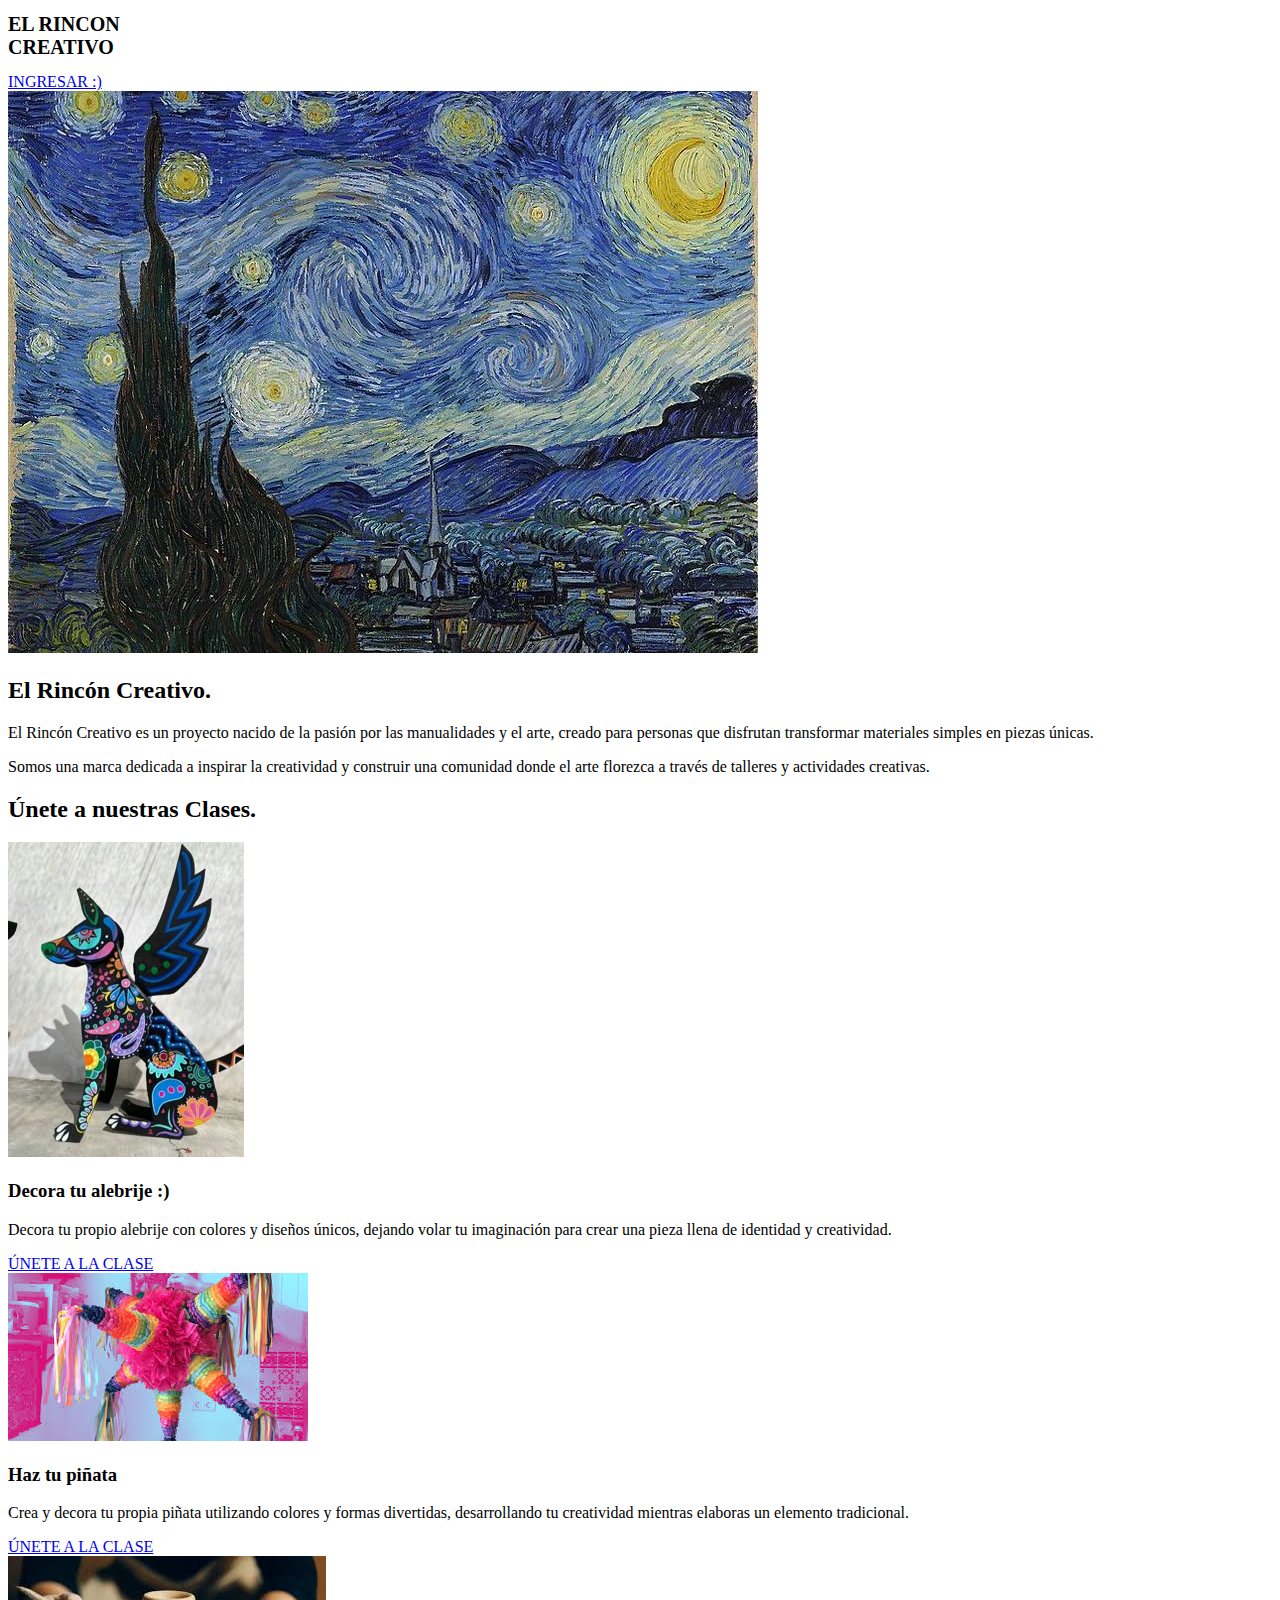
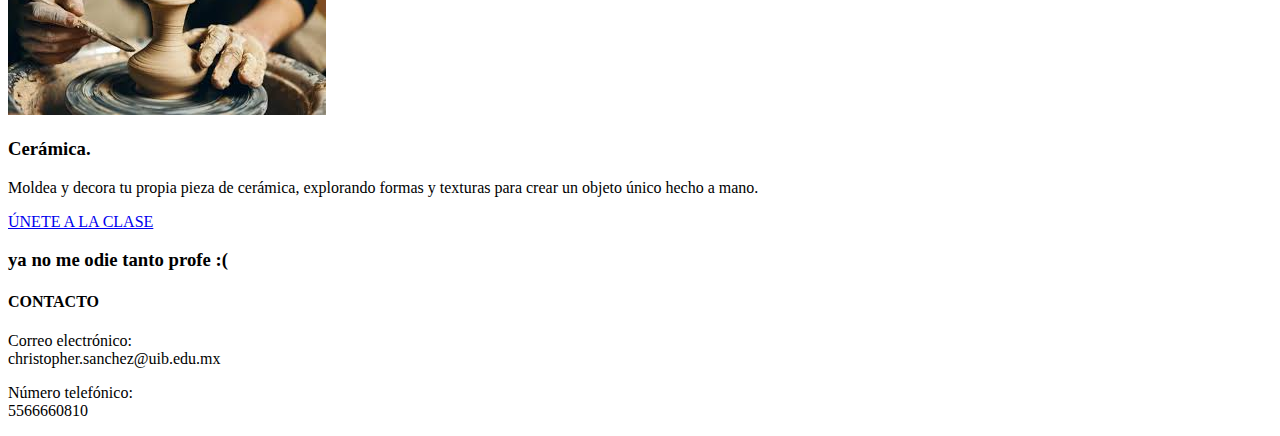
<file: index.html>
<!DOCTYPE html>
<html lang="es">
<head>
    <meta charset="UTF-8">
    <title>El Rincón Creativo</title>
    <link rel="stylesheet" href="estilo.css">
</head>
<body>

 
    <header class="hero">
        <h1>EL RINCON<br>CREATIVO</h1>
        <a href="#clases" class="btn">INGRESAR :)</a>
    </header>

    <section class="about">
        <div class="about-images">
            <img src="pintura1.jpg">
            
        </div>

        <div class="about-text">
            <h2>El Rincón Creativo.</h2>
            <p>
                El Rincón Creativo es un proyecto nacido de la pasión por las manualidades y el arte,
                creado para personas que disfrutan transformar materiales simples en piezas únicas.
            </p>
            <p>
                Somos una marca dedicada a inspirar la creatividad y construir una comunidad donde el
                arte florezca a través de talleres y actividades creativas.
            </p>
        </div>
    </section>

   
    <section id="clases" class="classes">
        <h2>Únete a nuestras Clases.</h2>

      
        <div class="class-card">
            <img src="alebrije.jpg">
            <div>
                <h3>Decora tu alebrije :)</h3>
                <p>
                    Decora tu propio alebrije con colores y diseños únicos, dejando volar tu imaginación
                    para crear una pieza llena de identidad y creatividad.
                </p>
                <a href="#">ÚNETE A LA CLASE</a>
            </div>
        </div>

        
        <div class="class-card">
            <img src="pinata.jpg">
            <div>
                <h3>Haz tu piñata</h3>
                <p>
                    Crea y decora tu propia piñata utilizando colores y formas divertidas,
                    desarrollando tu creatividad mientras elaboras un elemento tradicional.
                </p>
                <a href="#">ÚNETE A LA CLASE</a>
            </div>
        </div>

        <div class="class-card">
            <img src="ceramica.jpg">
            <div>
                <h3>Cerámica.</h3>
                <p>
                    Moldea y decora tu propia pieza de cerámica, explorando formas y texturas
                    para crear un objeto único hecho a mano.
                </p>
                <a href="#">ÚNETE A LA CLASE</a>
            </div>
        </div>
    </section>

  
    <footer class="footer">
        <div>
            <h3> ya no me odie tanto profe :(</h3>
        </div>
        <div>
            <h4>CONTACTO</h4>
            <p>Correo electrónico:<br>christopher.sanchez@uib.edu.mx</p>
            <p>Número telefónico:<br>5566660810</p>
        </div>
    </footer>

</body>
</html>
</file>
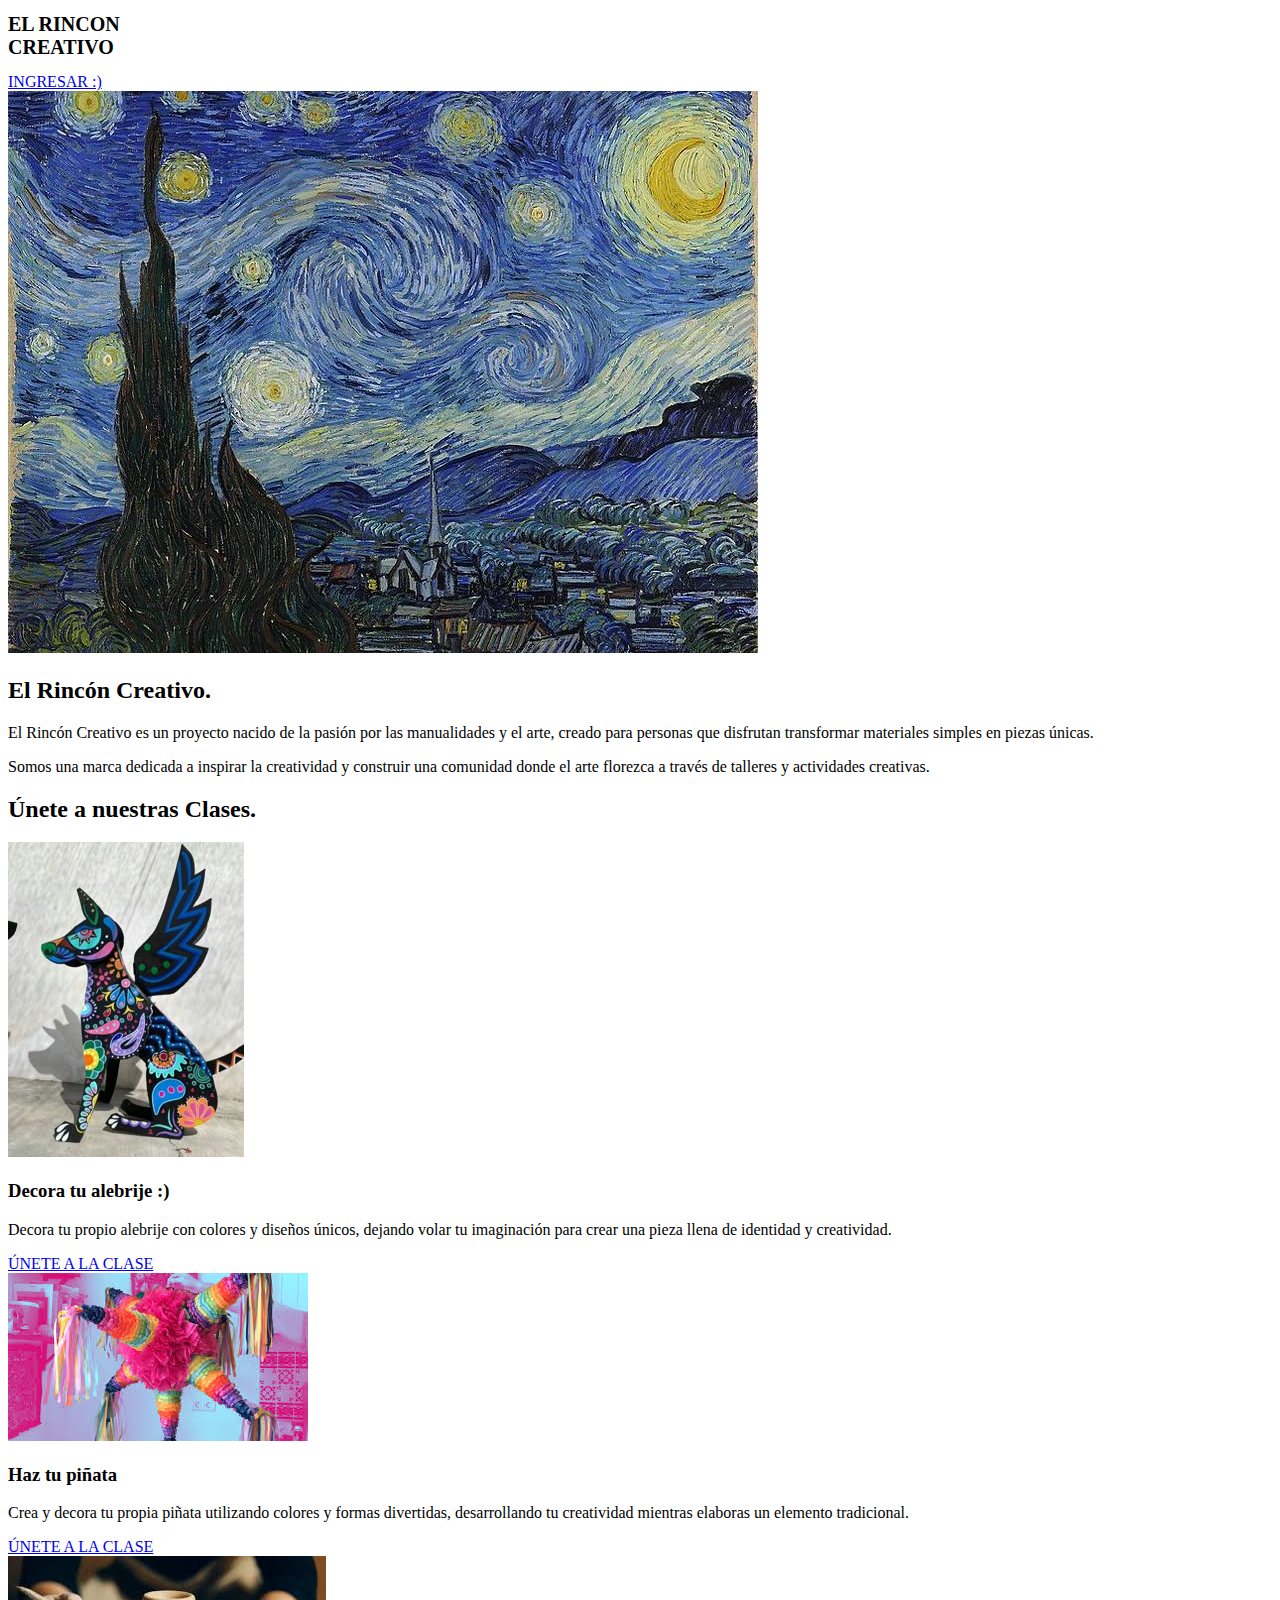
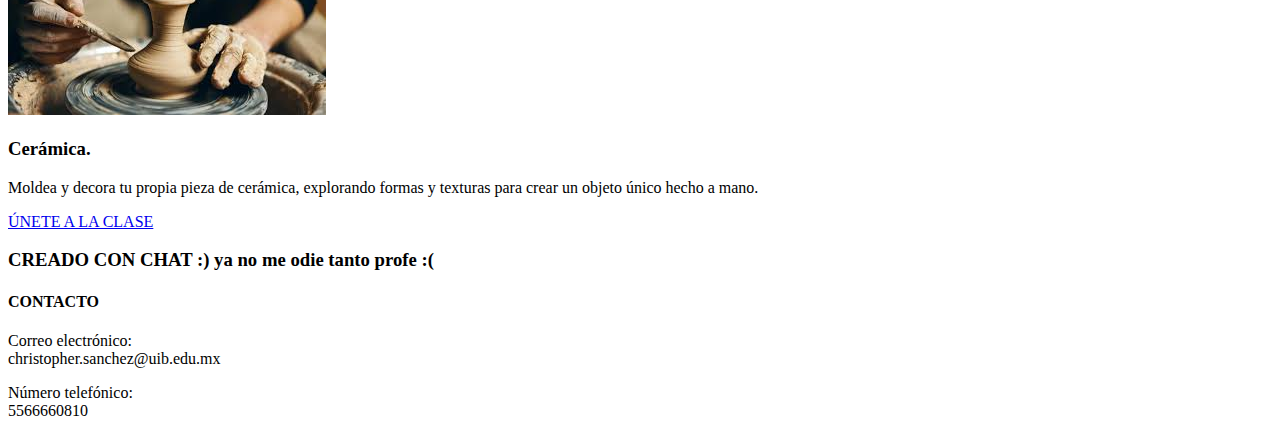
<file: Manualidades.html>
<!DOCTYPE html>
<html lang="es">
<head>
    <meta charset="UTF-8">
    <title>El Rincón Creativo</title>
    <link rel="stylesheet" href="estilo.css">
</head>
<body>

 
    <header class="hero">
        <h1>EL RINCON<br>CREATIVO</h1>
        <a href="#clases" class="btn">INGRESAR :)</a>
    </header>

    <section class="about">
        <div class="about-images">
            <img src="pintura1.jpg">
            
        </div>

        <div class="about-text">
            <h2>El Rincón Creativo.</h2>
            <p>
                El Rincón Creativo es un proyecto nacido de la pasión por las manualidades y el arte,
                creado para personas que disfrutan transformar materiales simples en piezas únicas.
            </p>
            <p>
                Somos una marca dedicada a inspirar la creatividad y construir una comunidad donde el
                arte florezca a través de talleres y actividades creativas.
            </p>
        </div>
    </section>

   
    <section id="clases" class="classes">
        <h2>Únete a nuestras Clases.</h2>

      
        <div class="class-card">
            <img src="alebrije.jpg">
            <div>
                <h3>Decora tu alebrije :)</h3>
                <p>
                    Decora tu propio alebrije con colores y diseños únicos, dejando volar tu imaginación
                    para crear una pieza llena de identidad y creatividad.
                </p>
                <a href="#">ÚNETE A LA CLASE</a>
            </div>
        </div>

        
        <div class="class-card">
            <img src="pinata.jpg">
            <div>
                <h3>Haz tu piñata</h3>
                <p>
                    Crea y decora tu propia piñata utilizando colores y formas divertidas,
                    desarrollando tu creatividad mientras elaboras un elemento tradicional.
                </p>
                <a href="#">ÚNETE A LA CLASE</a>
            </div>
        </div>

        <div class="class-card">
            <img src="ceramica.jpg">
            <div>
                <h3>Cerámica.</h3>
                <p>
                    Moldea y decora tu propia pieza de cerámica, explorando formas y texturas
                    para crear un objeto único hecho a mano.
                </p>
                <a href="#">ÚNETE A LA CLASE</a>
            </div>
        </div>
    </section>

  
    <footer class="footer">
        <div>
            <h3>CREADO CON CHAT :) ya no me odie tanto profe :(</h3>
        </div>
        <div>
            <h4>CONTACTO</h4>
            <p>Correo electrónico:<br>christopher.sanchez@uib.edu.mx</p>
            <p>Número telefónico:<br>5566660810</p>
        </div>
    </footer>

</body>
</html>
</file>
<file: estilo.css>
h1{
    font-size: 20px;
}
</file>
